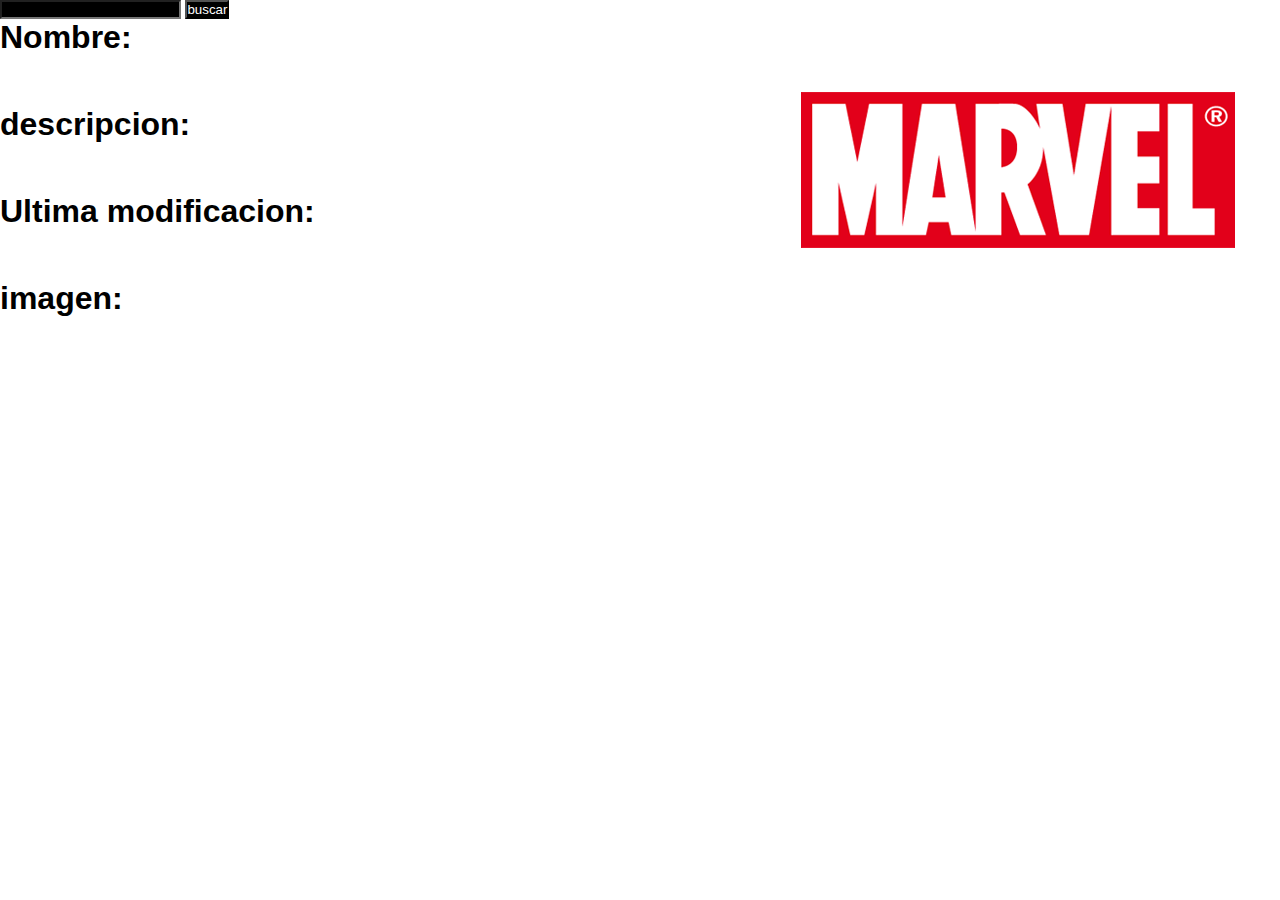
<file: index.html>
<!DOCTYPE html>
<html lang="en">
<head>
    <meta charset="UTF-8">
    <meta http-equiv="X-UA-Compatible" content="IE=edge">
    <meta name="viewport" content="width=device-width, initial-scale=1.0">
    <title>Document</title>
    <script src="./links/js/main.js"></script>
    <link rel="stylesheet" href="./links/css/style.css">
</head>
<body>
    <div>
        <header>
        <input type="text" id="marvel">
        <button type="submit" onclick="consulta()" id="marvel" class="">buscar</button>
        </header>
        <div class="principal">
            <h1>Nombre:</h1>
            <h1 id="Name"></h1>
            <h1>descripcion:</h1>
            <h1 id="descripcion"></h1>
            <h1>Ultima modificacion:</h1>
            <h1 id="Mod"></h1>
            <h1>imagen:</h1>
            <div id="imagen">
        </div>
    </div>
    <div class="links">
    <a href="./links/html/comics.html">Comics consulta</a>
    <a href="./links/html/series.html">Series consulta</a>
    <a href="./links/html/stories.html">Historias consulta</a>
    <a href="https://github.com/Cohnante/api_marvel_jsVainilla-">github</a>
    </div>
</body>
</html>
</file>
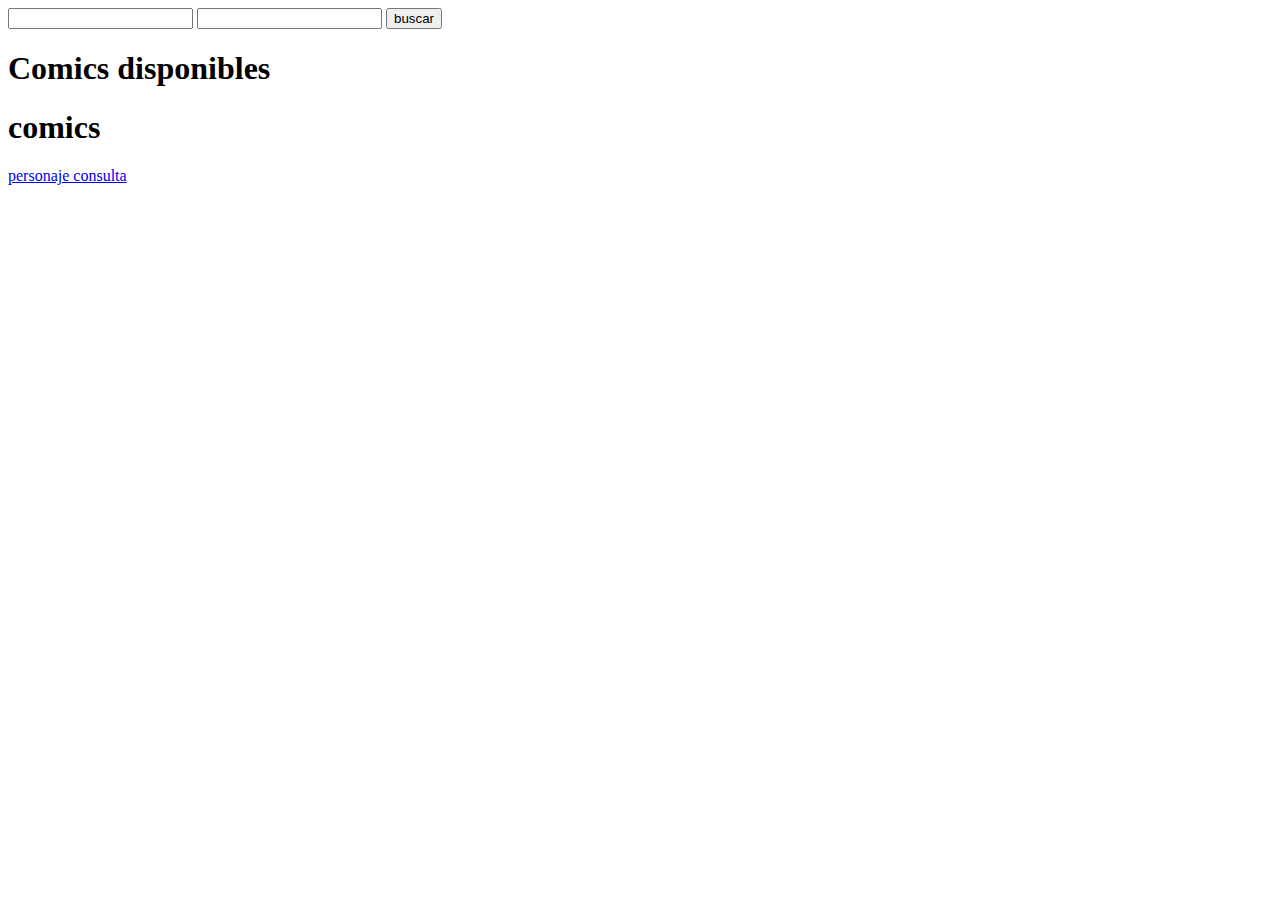
<file: comics.html>
<!DOCTYPE html>
<html lang="en">
<head>
  <meta charset="UTF-8">
  <meta http-equiv="X-UA-Compatible" content="IE=edge">
  <meta name="viewport" content="width=device-width, initial-scale=1.0">
  <title>Document</title>
  <script src="comics.js"></script>
</head>
<body>
  <header class="header">
    <div id="container1">
      <input type="text" id="marvel">
      <input type="text" id="number">
      <button type="submit" onclick="consulta()" id="marvel" id="number">buscar</button>
    </div>
  </header>
  <div>
    <div class="container2">
      <h1>Comics disponibles</h1>
      <h1 id="comics"></h1>
    </div>
    <div class="container3">
      <h1>comics</h1>
      <h1 id="name_comics"></h1>
    </div>
  </div>
    <a href="./index.html">personaje consulta</a>
</body>
</html>
</file>
<file: links/css/style.css>
*{
  font-family: -apple-system, BlinkMacSystemFont, 'Segoe UI', Roboto, Oxygen, Ubuntu, Cantarell, 'Open Sans', 'Helvetica Neue', sans-serif;
  margin: 0;
  padding: 0;
  box-sizing: border-box;
}

#marvel{
  text-align: left;
  background: black;
  color: white;
}
body{
  background:  url(../../logo/logo.png) no-repeat right;
  color:black;
}
.principal{
  display: grid;
  grid-template-columns: 2fr 5fr;
  grid-gap: 50px;
}
a{
  color: white;
}
button{
  background: black;
  color: white;
}
</file>
